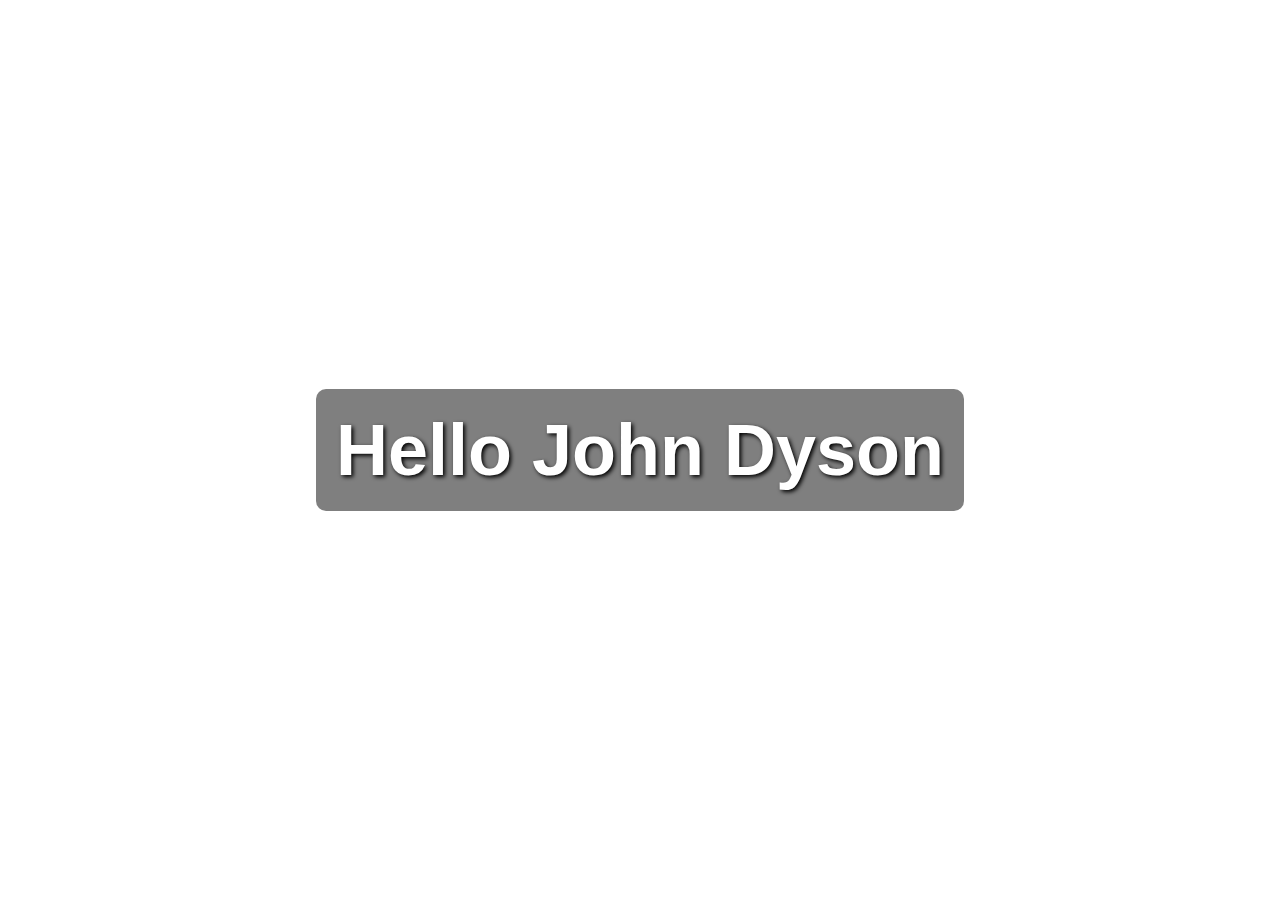
<file: website1.html>
<!DOCTYPE html>
<html>
<head>
    <title>Hello John Dyson</title>
    <style>
        body {
            background-image: url('https://images.unsplash.com/photo-1553284965-83fd3e82fa5a?ixlib=rb-1.2.1&auto=format&fit=crop&w=1350&q=80');
            background-size: cover;
            background-repeat: no-repeat;
            background-position: center center;
            height: 100vh;
            margin: 0;
            display: flex;
            justify-content: center;
            align-items: center;
        }
        h1 {
            font-family: Arial, sans-serif;
            font-size: 72px;
            color: white;
            text-shadow: 2px 2px 4px #000000;
            text-align: center;
            padding: 20px;
            background-color: rgba(0, 0, 0, 0.5);
            border-radius: 10px;
        }
    </style>
</head>
<body>
    <h1>Hello John Dyson</h1>
</body>
</html>
</file>
